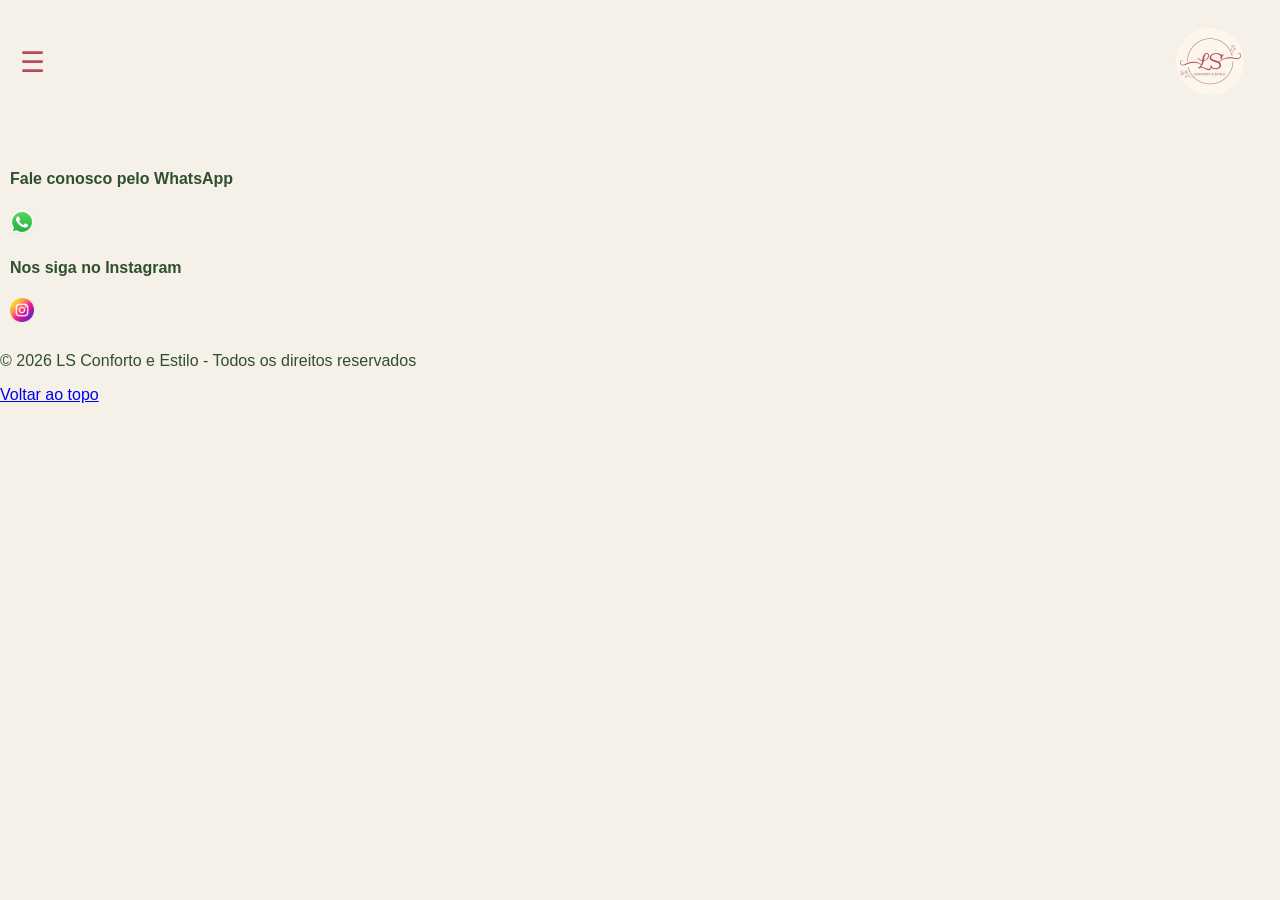
<file: index.html>
<!DOCTYPE HTML>
<html>
    <head>
        <link rel="stylesheet" href="css/style.css">
        <meta charset="UTF-8">
        <meta name="viewport" content="width=device-width, initial-scale=1.0">
        <meta name="description" content="Loja de roupas femininas - conforto e estilo">
        <meta name="robots" content="index, follow">
        <title>LS Conforto e Estilo</title>
        <link rel="icon" href="imagens/favicon1.jpg">
    </head>
    <body>
        <a id="topo"></a>
        <header>
            <input type="checkbox" id="menu-toggle" class="menu-checkbox">
            <label for="menu-toggle" class="icone-menu">☰</label>
            <a href="index.html">
                <img src="logo.png" alt="LS Conforto e Estilo" width="180"></a>
            <nav>
            <ul>
                <li><a href="index.html">Início</a></li>
                <li>
                    Categorias
                    <ul>
                        <li><a href="tops.html">Tops</a></li>
                        <li><a href="jeans.html">Jeans</a></li>
                        <li><a href="conjuntos.html">Conjuntos</a></li>
                        <li><a href="vestidos.html">Vestidos</a></li>
                    </ul>
                </li>
                <li><a href="#contato">Contato</a></li>
            </ul>
        </nav>
        </header>
        <main>
            <section>
                <!-- produtos mais vendidos -->
            </section>
            <section>
                <!-- sobre a loja -->
            </section>
            <section id="contato">
                <h4>Fale conosco pelo WhatsApp</h4>
                <a href="https://wa.me/5521967701625?text=Olá! Vi seu site e gostaria de saber mais sobre uma peça." target="_blank">
                    <img src="whatsapp.png" alt="WhatsApp" width="24" height="24">
                </a>
                <h4>Nos siga no Instagram</h4>
                <a href="https://www.instagram.com/ls_conforto_estilo" target="_blank">
                    <img src="instagram.png" alt="Instagram" width="24" height="24">
                </a>
            </section>
        </main>
        <footer>
            <p>&copy; 2026 LS Conforto e Estilo - Todos os direitos reservados</p>
            <a href="#topo">Voltar ao topo</a>
        </footer>
    </body>
</html>
</file>
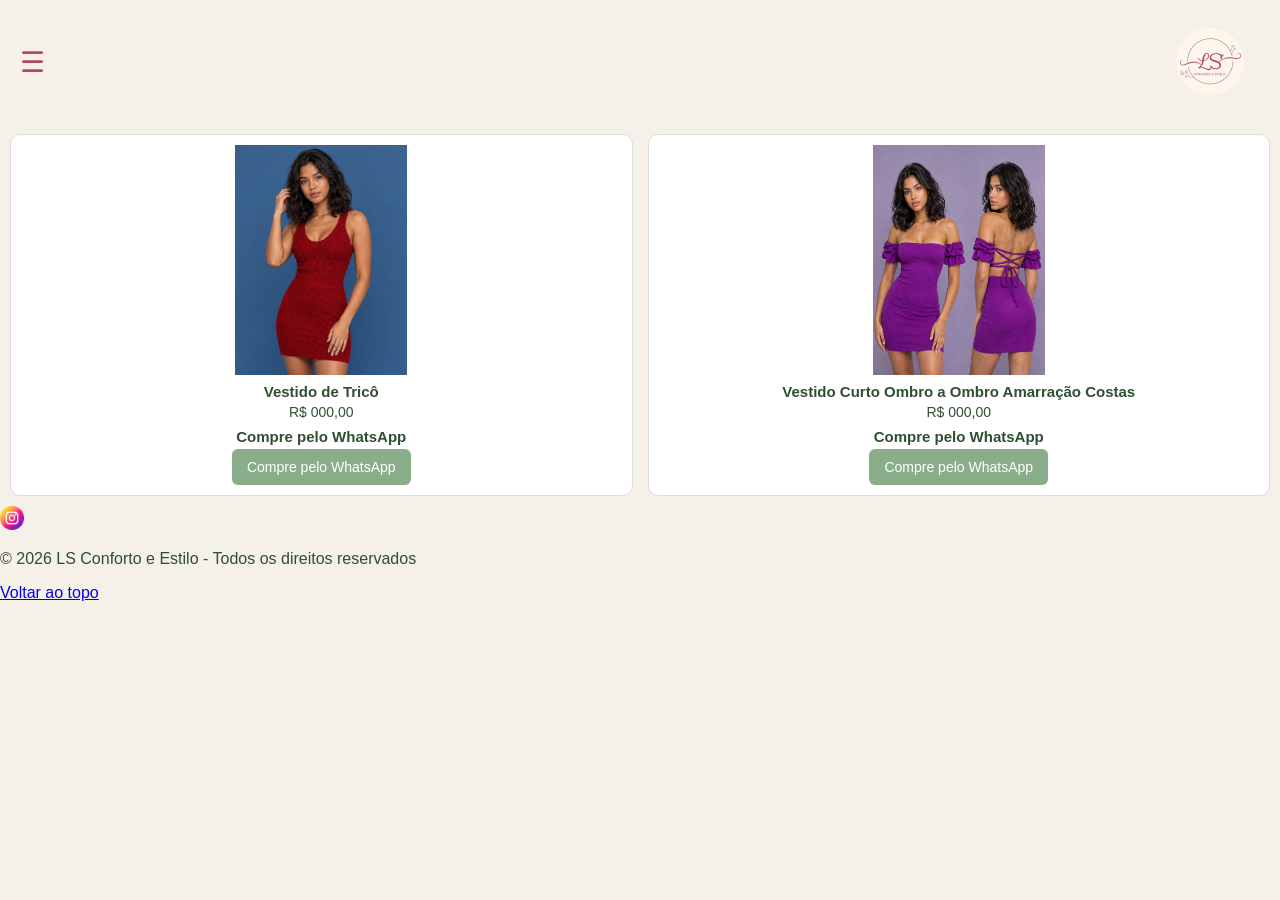
<file: vestidos.html>
<!DOCTYPE HTML>
<html>
    <head>
        <link rel="stylesheet" href="css/style.css">
        <meta charset="UTF-8">
        <meta name="viewport" content="width=device-width, initial-scale=1.0">
        <meta name="description" content="Loja de roupas femininas - conforto e estilo">
        <meta name="robots" content="index, follow">
        <title>LS Conforto e Estilo</title>
        <link rel="icon" href="imagens/favicon1.jpg">
    </head>
    <body>
        <a id="topo"></a>
        <header>
            <input type="checkbox" id="menu-toggle" class="menu-checkbox">
            <label for="menu-toggle" class="icone-menu">☰</label>
            <a href="index.html">
                <img src="logo.png" alt="LS Conforto e Estilo" width="100"></a>
            <nav>
            <ul>
                <li><a href="index.html">Início</a></li>
                <li>
                    Categorias
                    <ul>
                        <li><a href="tops.html">Tops</a></li>
                        <li><a href="jeans.html">Jeans</a></li>
                        <li><a href="conjuntos.html">Conjuntos</a></li>
                        <li><a href="vestidos.html">Vestidos</a></li>
                    </ul>
                </li>
                <li><a href="#contato">Contato</a></li>
            </ul>
        </nav>
        </header>
        <main>
            <article class="card-product">
                <div class="galeria-de-fotos">
                    <img src="imagens/trico_vermelho.jpg" alt="Vestido Tricô Vermelho">
                    <img src="imagens/trico_amarelo.jpg" alt="Vestido Tricô Amarelo">
                    <img src="imagens/trico_azul.jpg" alt="Vestido Tricô Azul">
                    <img src="imagens/trico_bege.jpg" alt="Vestido Tricô Bege">
                </div>
                <h4> Vestido de Tricô</h4>
                <p>R$ 000,00</p>
                <h4>Compre pelo WhatsApp</h4>
                <a class="botao-whatsapp"
                href="https://wa.me/5521967701625?text=Olá! Gostaria de saber mais informações sobre Vestido de Tricô." target="_blank">
                    Compre pelo WhatsApp
                </a>
            </article>
            <article class="card-product">
                <div class="galeria-de-fotos">
                    <img src="imagens/vestido_cigana.jpg" alt="Vestido Ciganinha Ombro a Ombro">
                </div>
                <h4>Vestido Curto Ombro a Ombro Amarração Costas</h4>
                <p>R$ 000,00</p>
                <h4>Compre pelo WhatsApp</h4>
                <a class="botao-whatsapp"
                href="https://wa.me/5521967701625?text=Olá! Gostaria de saber mais informações sobre Vestido Curto Ombro a Ombro Amarração Costas." target="_blank">
                    Compre pelo WhatsApp</a>
            </article>
        </main>
        <footer>
            
            <a href="https://www.instagram.com/ls_conforto_estilo" target="_blank">
                <img src="instagram.png" alt="Instagram" width="24" height="24"></a>
            <p>&copy; 2026 LS Conforto e Estilo - Todos os direitos reservados</p>
            <a href="#topo">Voltar ao topo</a>
        </footer>
    </body>
</html>
</file>
<file: css/style.css>
:root {
    --sage-claro: #D8E8D0;
    --moss-medio: #8AAE8A;
    --forest-profundo: #2F4F2F;
    --creme-quente: #F5F1E8;
    --terracota: #C9A88A;
}

body {
    margin: 0;
    font-family: Arial,Sans-Serif;
    background-color: var(--creme-quente);
    color: var(--forest-profundo);
}

header{
    display: flex;
    align-items: center;
    justify-content: space-between;
    padding: 10px 20px;
    background-color: var(--creme-quente);
    position: relative;
}
header img {
    width: 100px;
}
.icone-menu {
    font-size: 28px;
    color: #B24A5E;
    cursor: pointer;
}
.menu-checkbox {
    display: none;
}
nav {
    display: none;
    position: absolute;
    top: 100%;
    left: 0;
    width: 100%;
    background-color: #FFF8EE;
    z-index: 1000;
}
.menu-checkbox:checked ~ nav {
    display: block;
}
nav ul {
    margin: 0;
    padding: 0;
    list-style: none;
}
nav li {
    padding: 12px 20px;
}
nav a {
    color: #1A1A1A;
    text-decoration: none;
}
.galeria-de-fotos {
    display: flex;
    overflow: auto;
    scroll-snap-type: x mandatory;
}
.galeria-de-fotos img {
    min-width: 100%;
    width: 100%;
    height: 230px;
    object-fit: contain;
    scroll-snap-align: start;
}
main {
    display: grid;
    grid-template-columns: repeat(2,1fr);
    gap: 15px;
    padding: 10px 10px 10px;
}
.card-product {
    border: 1px solid #ddd;
    border-radius: 10px;
    background-color: #fff;
    padding: 10px;
    text-align: center;
}
.card-product h4 {
    margin: 8px 0 4px;
    font-size: 15px;
}
.card-product p {
    margin: 0 0 8px;
    font-size: 14px;
}
.botao-whatsapp {
    display: inline-block;
    padding: 10px 15px;
    background-color: var(--moss-medio);
    color: white;
    text-decoration: none;
    border-radius: 6px;
    font-size: 14px;
}
.preco {
    color: var(--terracota);
}
</file>
